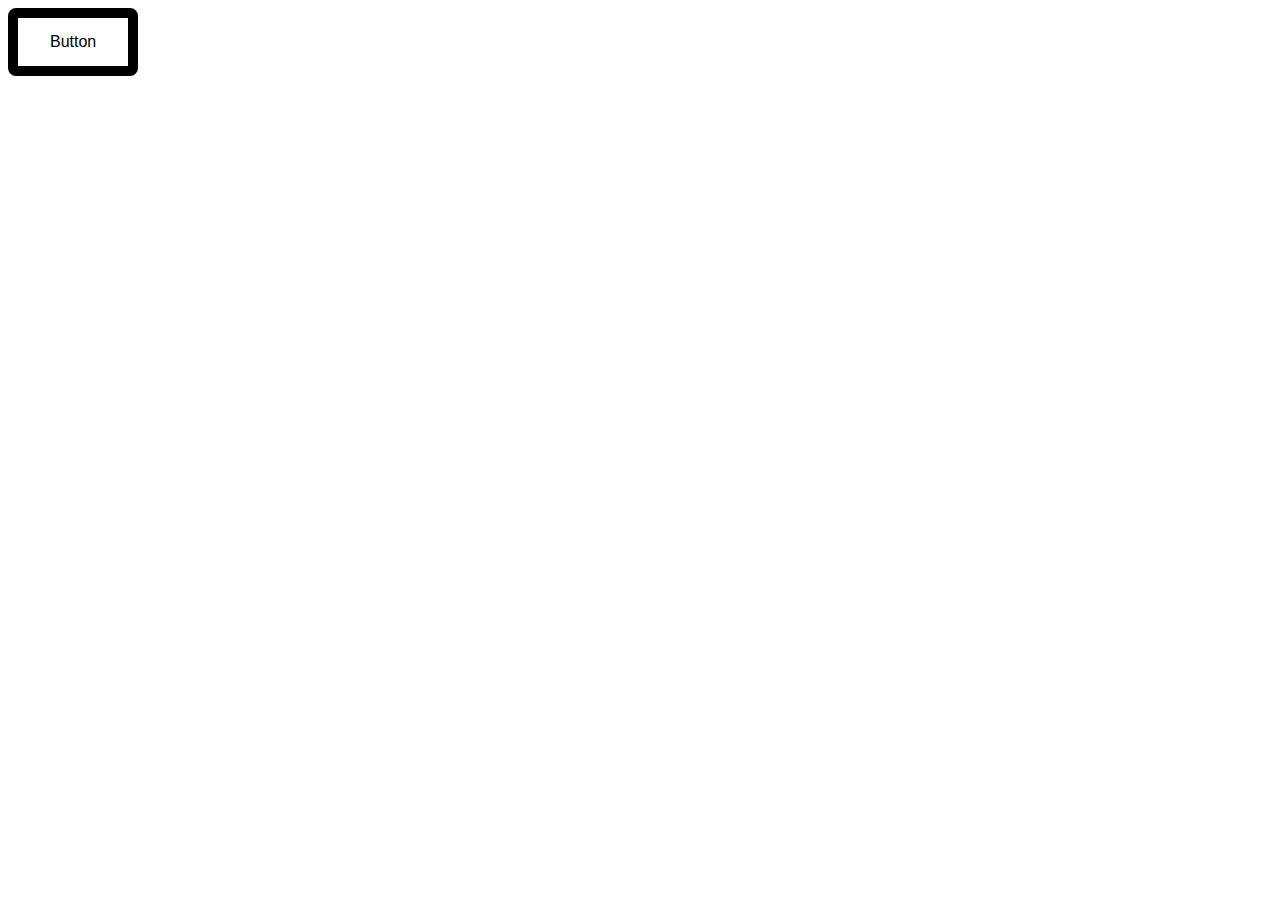
<file: index.html>
<!DOCTYPE html>
<html lang="en">
<head>
    <meta charset="UTF-8">
    <meta name="viewport" content="width=device-width, initial-scale=1.0">
    <title>SMM's Stash</title>
    <link rel="stylesheet" href="indexcss.css">
</head>
<body>
    <a href="example.html" class="clickbutton">Button</a>
</body>
</html>
</file>
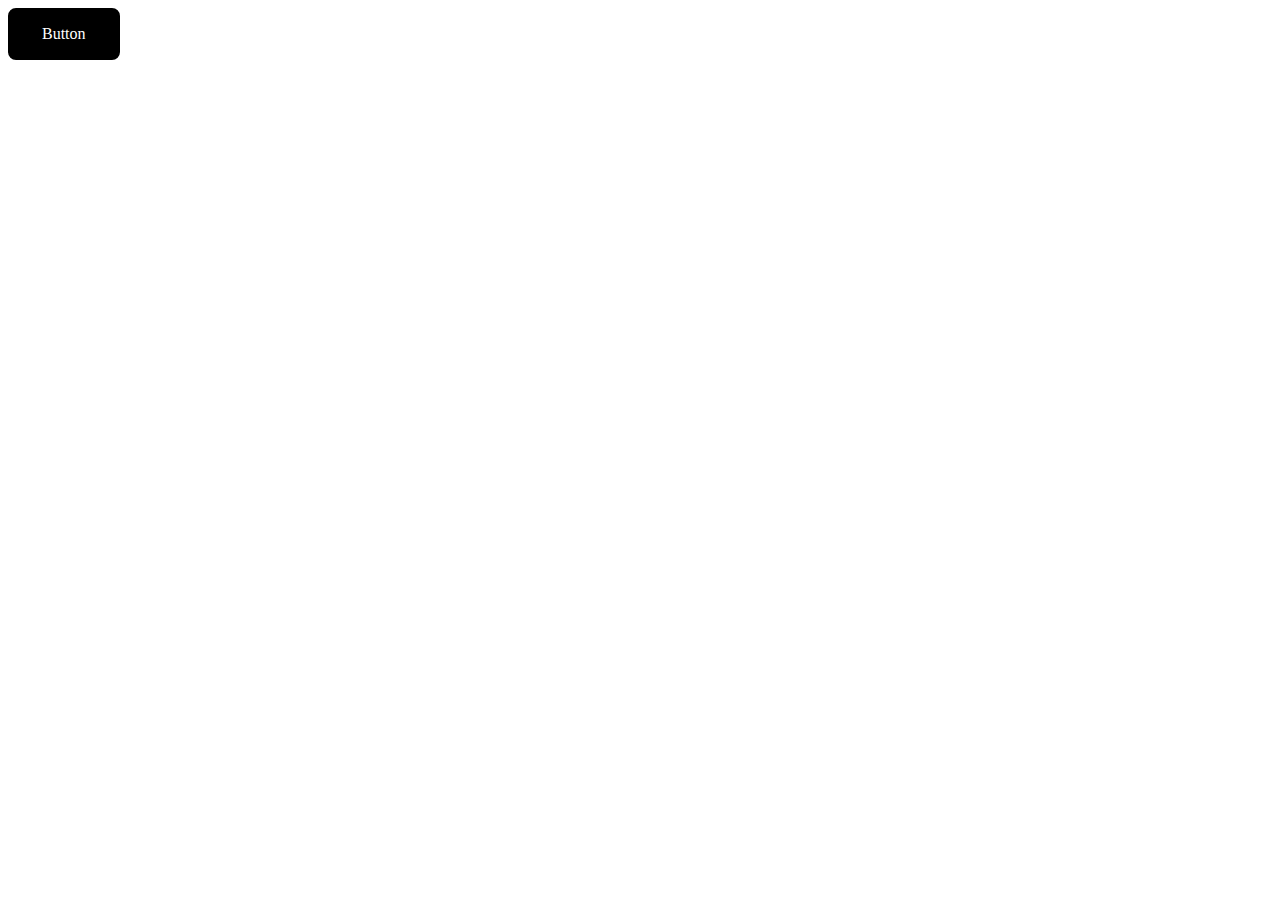
<file: smm-main.html>
<!DOCTYPE html>
<html lang="en">
<head>
    <meta charset="UTF-8">
    <meta name="viewport" content="width=device-width, initial-scale=1.0">
    <title>SMM's Stash</title>
</head>
<body>
    <a href="example.html" class="clickbutton">Button</a>
    <style>
      .clickbutton {
        background-color: black;
        border: 2px solid black;
        color: white;
        padding: 15px 32px; /* Space inside the button */
        text-align: center;
        text-decoration: none; /* Remove default underline */
        display: inline-block;
        font-size: 16px;
        cursor: pointer; /* Change cursor to a hand pointer */
        border-radius: 8px; /* Rounded corners */
      }
    </style>
</body>
</html>
</file>
<file: indexcss.css>
.clickbutton {
  background-color: while;
  border: 10px solid black;
  color: black;
  padding: 15px 32px; /* Space inside the button */
  text-align: center;
  text-decoration: none; /* Remove default underline */
  display: inline-block;
  font-size: 16px;
  font-family: sans-serif;
  cursor: pointer; /* Change cursor to a hand pointer */
  border-radius: 8px; /* Rounded corners */
}
</file>
